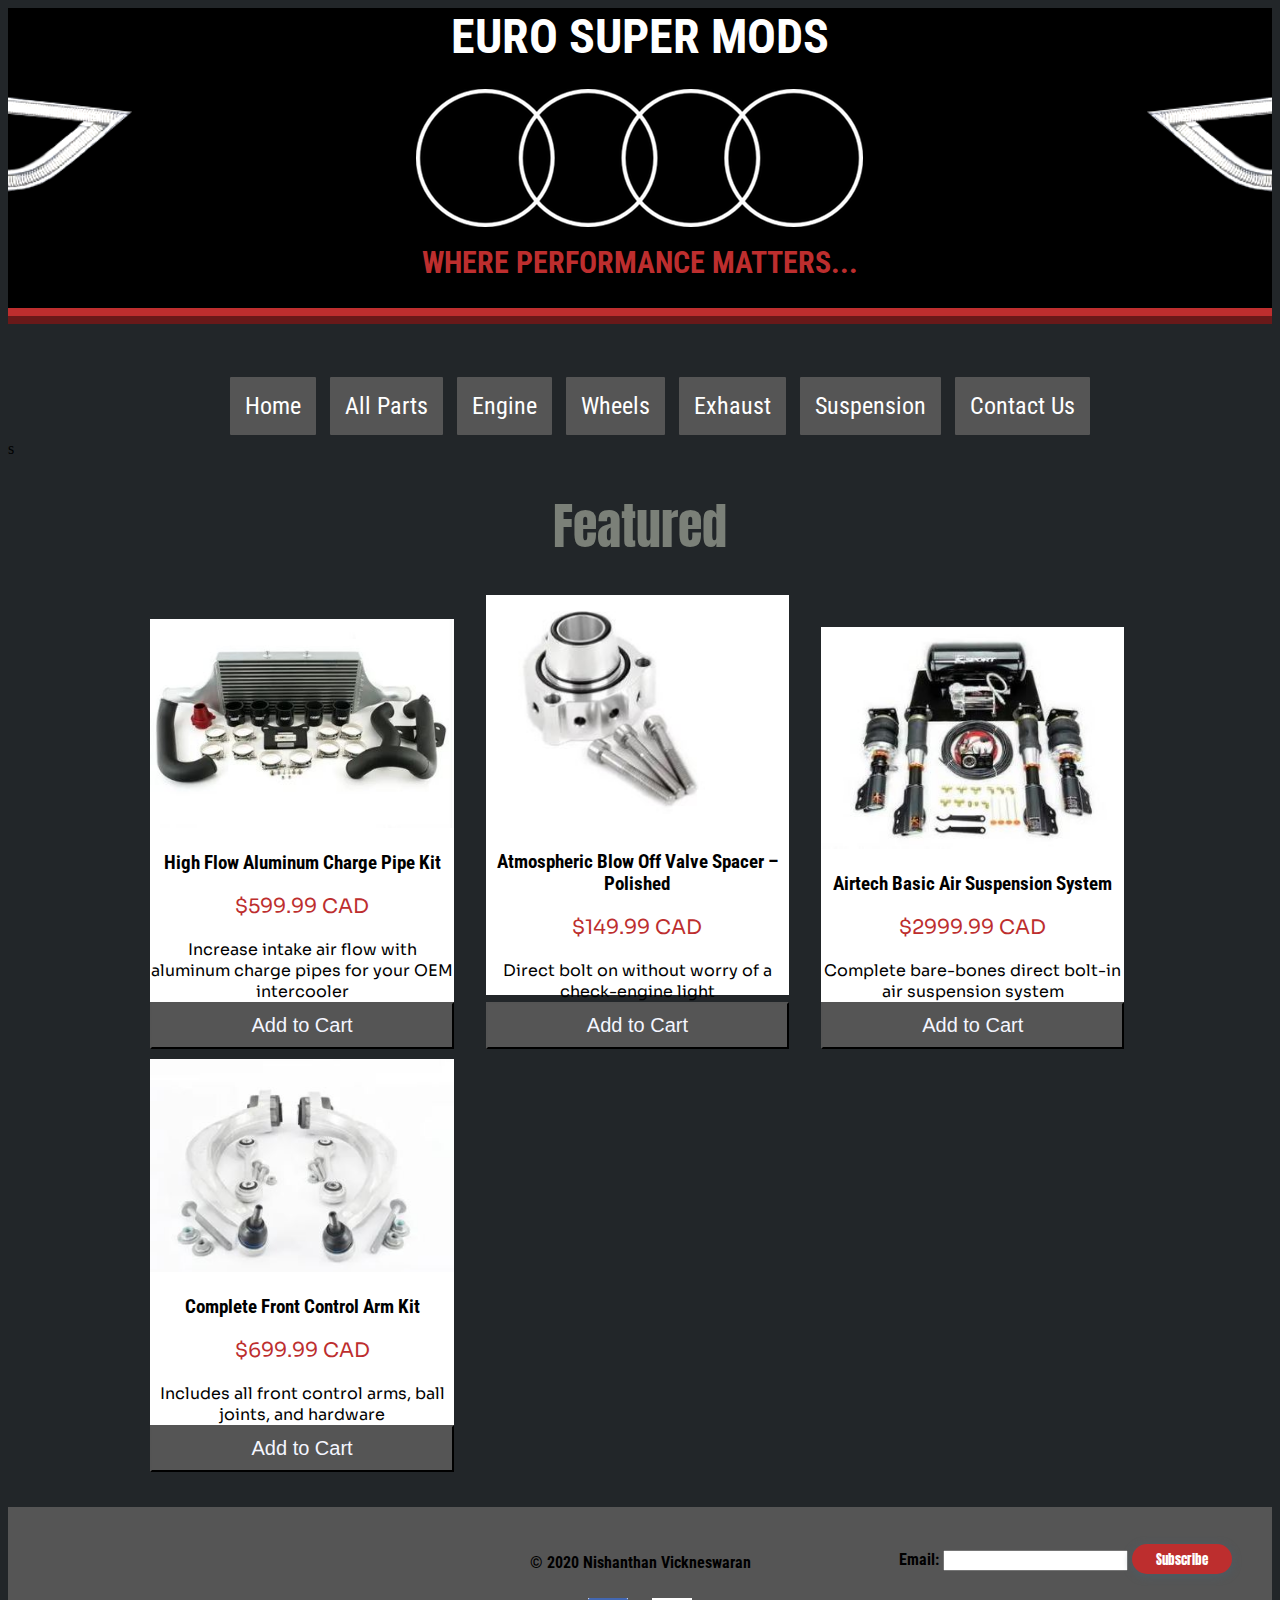
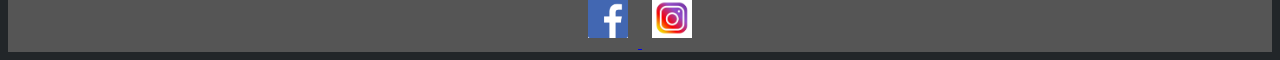
<file: index.html>
<!--Student Name: Nishanthan Vickneswaran-->
<!--Student Number: 141770198-->

<!DOCTYPE html>
<html>
  <head>
    <meta charset="utf-8" />
    <link rel="stylesheet" type="text/css" href="./style.css" />
    <link
      href="https://fonts.googleapis.com/css2?family=Roboto+Condensed&display=swap"
      rel="stylesheet"
    />
    <link href="https://fonts.googleapis.com/css2?family=Anton&display=swap" rel="stylesheet" />
    <link href="https://fonts.googleapis.com/css2?family=Sora&display=swap" rel="stylesheet" />
    <script src="script.js"></script>
    <title>EURO SUPER MODS</title>
  </head>

  <body>
    <nav>
      <h1>EURO SUPER MODS</h1>
      <h2>WHERE PERFORMANCE MATTERS...</h2>
    </nav>

    <!-- Menu options -->
    <div class="menuButton">
      <ul class="menuOptions">
        <li id="home">Home</li>
        <li id="all">All Parts</li>
        <li id="engine">Engine</li>
        <li id="wheels">Wheels</li>
        <li id="exhaust">Exhaust</li>
        <li id="suspension">Suspension</li>
        <li><a href="Contact.html">Contact Us</a></li>
      </ul>s
    </div>

    <!-- top banner -->
    <div id="description"></div>

    <!-- Car part Cards -->
    <div id="cardCreation"></div>

    <!-- copyright bottom bar -->
    <footer>
      <form action = "https://formspree.io/mqkyjnop" method = "POST" onsubmit = "return valid()" >
        <label for="Email">Email:</label>
        <input type="text" id="email" name = "_replyto">
        <input type="submit" value ="Subscribe">
      </form>
      <p class="copyright">&copy; 2020 Nishanthan Vickneswaran</p>
      <div class="socialMedia">
        <a href="http://www.facebook.com" target="_blank">
          <img src="./images/facebook.png" alt="facebook" class="socialIcon" />
        </a>
        <a href="http://www.instagram.com" target="_blank">
          <img src="./images/insta.jpg" alt="instagram" class="socialIcon" />
        </a>
      </div>
    </footer>
  </body>
</html>
</file>
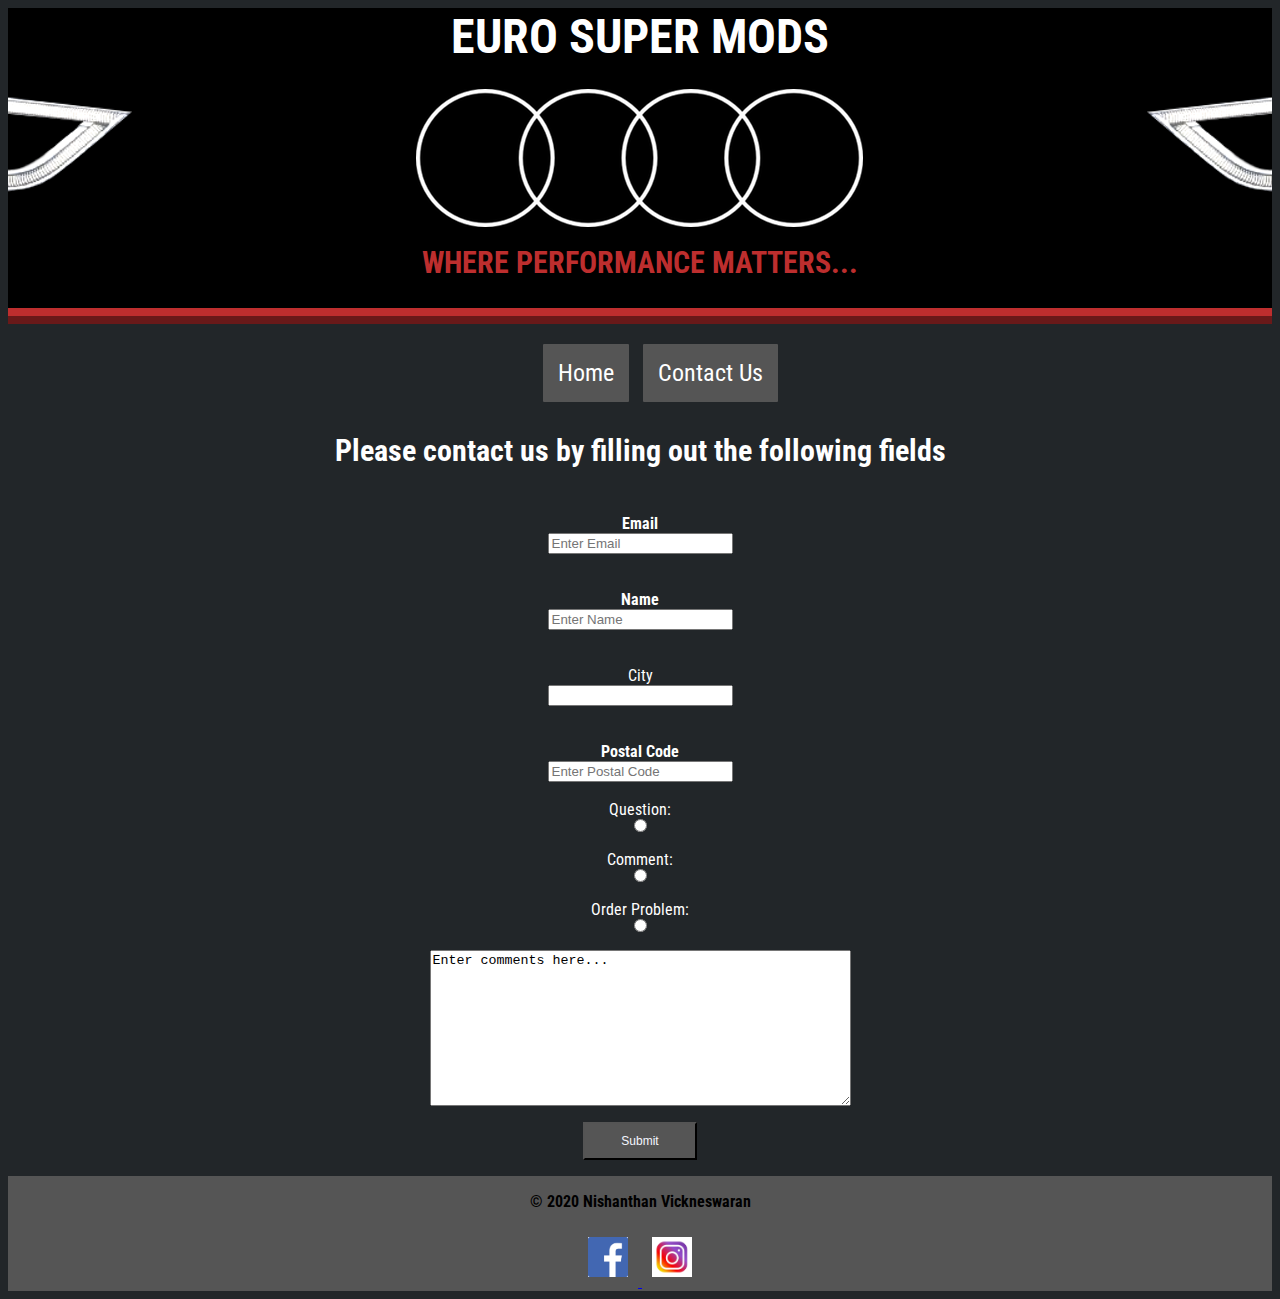
<file: Contact.html>
<!--Student Name: Nishanthan Vickneswaran-->
<!--Student Number: 141770198-->
<!DOCTYPE html>
<html>
  <head>
    <meta charset="utf-8" />
    <link rel="stylesheet" type="text/css" href="./style.css" />
    <link
      href="https://fonts.googleapis.com/css2?family=Roboto+Condensed&display=swap"
      rel="stylesheet"
    />
    <link href="https://fonts.googleapis.com/css2?family=Anton&display=swap" rel="stylesheet" />
    <link href="https://fonts.googleapis.com/css2?family=Sora&display=swap" rel="stylesheet" />
    <script src="script.js"></script>
    <title>EURO SUPER MODS</title>
  </head>

 
  <body>
    <nav>
        <h1>EURO SUPER MODS</h1>
        <h2>WHERE PERFORMANCE MATTERS...</h2>
      </nav>
      <!--nav bar-->
      <aside>
        <ul>
          <li id="menu_1"><a href="index.html">Home</a></li>
          <li id="menu_5"><a href="#">Contact Us</a></li>
        </ul>
      </aside>

      <div id="forms">
        <form id="form" action=" https://httpbin.org/post" method="POST" onsubmit = "return validationcheck()" ></form>
      </div>


      <div class="Form">
        <h2> Please contact us by filling out the following fields</h2>
        <br><br>
        <label for="email"><b>Email</b></label>
        <input type="email" placeholder="Enter Email" name="email" id="email"   required> 
        <br><br>
        <label for="name"><b>Name</b></label>
        <input type="text" placeholder="Enter Name" name="name" id="name" required>
        <br><br>
        <label for="city">City</label>
        <input type='text'list="cities" name="city" id="city">
        
        <datalist id="cities">
          <option value="Toronto">
          <option value="Scarborough">
          <option value="Markham">
          <option value="Mississauga">
          <option value="Ajax">
        </datalist>
        <br><br>
        <label for="postal"><b>Postal Code</b></label>
        <input type="text" placeholder="Enter Postal Code" name="postal" id="postal" required>
        <br>
        <label for="question">Question: </label>
        <input type="radio" id="question" name="choice" ><br>

        <label for="Comment">Comment:</label>
        <input type="radio" id="Comment" name="choice"><br>

        <label for="other">Order Problem:</label>
        <input type="radio" id="orderProblem" name="choice" onclick="orderProblem()">
        <br>
        <textarea id="textinput" name="textinput" rows="10" cols="50">Enter comments here...</textarea>

        <p><button type="submit" class="submit" onclick="emailValidation(), cityValidation(), postalValidation(), nameValidation()" > Submit</button></p>
      </div>
    
    </form>


      <footer>

         <form action = "https://httpbin.org/post" method = "POST" ></form>

          <p class="copyright">&copy; 2020 Nishanthan Vickneswaran</p>

          <div class="socialMedia">
            <a href="http://www.facebook.com" target="_blank">
              <img src="./images/facebook.png" alt="facebook" class="socialIcon" />
            </a>
            <a href="http://www.instagram.com" target="_blank">
              <img src="./images/insta.jpg" alt="instagram" class="socialIcon" />
            </a>
        </div>

       </footer>
     </div>
   </body>
</html>
</file>
<file: style.css>
/* Add any CSS you need to this file. */

h1 {
  font-family: 'Roboto Condensed', sans-serif;
  color: #ffffff;
  margin: auto;
  text-align: center;
  margin-top: 0em;
  font-size: 48px;
}

h2 {
  font-family: 'Roboto Condensed', sans-serif;
  color: #bd2e2e;
  margin: auto;
  text-align: center;
  margin-top: 0em;
  font-size: 30px;
  margin-top: 6em;
}

nav {
  width: 100%;
  height: 300px;
  background-image: url('./images/headlights.png');
  background-position: center;
  background-color: #474b4f;
  border-bottom: #bd2e2e;
  border-width: 1em;
  border-bottom-style: ridge;
}

body {
  display: flex;
  flex-direction: column;
  background-color: #222629;
}

.menuOptions {
  margin: 0 auto;
  text-align: center;
  margin-top: 3em;
}

ul li{
  border-radius: 1px;
  font-size: 24px;
  font-family: 'Roboto Condensed', sans-serif;
  color: #ffffff;
  background-color: #555555;
  display: inline-block;
  list-style: none;
  padding: 15px;
  margin: 5px;
}


aside ul {
    text-align: center;
    margin-top: 15px;
}


ul li a {
    color: #ffffff;
    text-decoration: none;
}
  
ul li:hover {
  background-color: #adb1a7;
}

aside ul li:hover {
  background-color: #adb1a7;
}

#cardCreation {
  padding-top: 1em;
  width: 80%;
  margin: 0 auto;
  padding-bottom: 2em;
}
.card {
  background-color: #fff;
  display: inline-block;
  text-align: center;
  font-family: 'Sora', sans-serif;
  width: 30%;
  height: 400px;
  margin: 1em;
  padding: 0;
}

.price {
  color: #bd2e2e;
  font-size: 20px;
}
.product-image {
  width: 100%;
  height: 100%;
  object-fit: cover;
}

h3 {
  font-family: 'Roboto Condensed', sans-serif;
  font-weight: bold;
}

.img-container {
  height: 70%;
  max-width: 100%;
  max-height: 100%;
  margin: 0 auto;
  margin: 1em;
}

.card button {
  margin: 0 auto;
  padding: 10px;
  color: #f4f6ff;
  background-color: #555555;
  text-align: center;
  cursor: pointer;
  width: 100%;
  font-size: 20px;
}

.card button:hover {
  background-color: #bd2e2e;
  border-style: none;
}

.socialIcon {
  width: 40px;
  height: 40px;
  padding: 10px;
}

.socialMedia {
  vertical-align: middle;
  margin: 0 auto;
  text-align: center;
}

.description {
  font-family: 'Anton', sans-serif;
  width: 50%;
  text-align: center;
  font-size: 50px;
  margin: 0 auto;
  margin-top: 30px;
  background-color: #222629;
  color: #7b8078;
  vertical-align: middle;
}

footer {
  background-color: #555555;
  width: 100%;
  height: 100%;
}

.copyright {
  font-family: 'Roboto Condensed', sans-serif;
  font-weight: bold;
  text-align: center;
  color: black;
}

footer form input[type='submit'],
#forms #form input[type='submit'],
.product .button {
  width: 100px;
  height: 30px;
  border: none;
  font-family: 'Anton', sans-serif;
  color: #ffffff;
  border-radius: 40px;
  background-color: #bd2e2e;
  outline: none;
  box-shadow: 0px 2px 8px #4b5d67;
  transition: 0.3s;
}

footer form input[type='submit']:hover,
#forms #form input[type='submit']:hover,
.button :hover{
  background-color: #adb1a7;
  font-family: 'Anton', sans-serif;
  color: #000000;
}

footer form {
  position: relative;
  text-align: right ;
  top: 37px;
  right: 40px;
}

footer label{
  font-family: 'Roboto Condensed', sans-serif;
  font-weight: bold;

}

.Form label{
  font-family: 'Roboto Condensed', sans-serif;  
  color: #ffffff;
  text-align: center;
  display: block;
}

.Form input{
  display: block;
  margin: auto;
}
.Form textarea{
  display: block;
  margin: auto;
}

.Form button{
  margin: 0 auto;
  padding: 10px;
  color: #f4f6ff;
  background-color: #555555;
  text-align: center;
  cursor: pointer;
  display:block;
  width: 9%;
  font-size: 12px;
}
.Form button:hover{
  background-color: #bd2e2e;
  border-style: none;
}
.Form h2{
  font-family: 'Roboto Condensed', sans-serif;  
  color: #ffffff;
  text-align: center;
  margin: 10px;
}

.orderProblem textarea{
  display: block;
  margin: auto;
}
</file>
